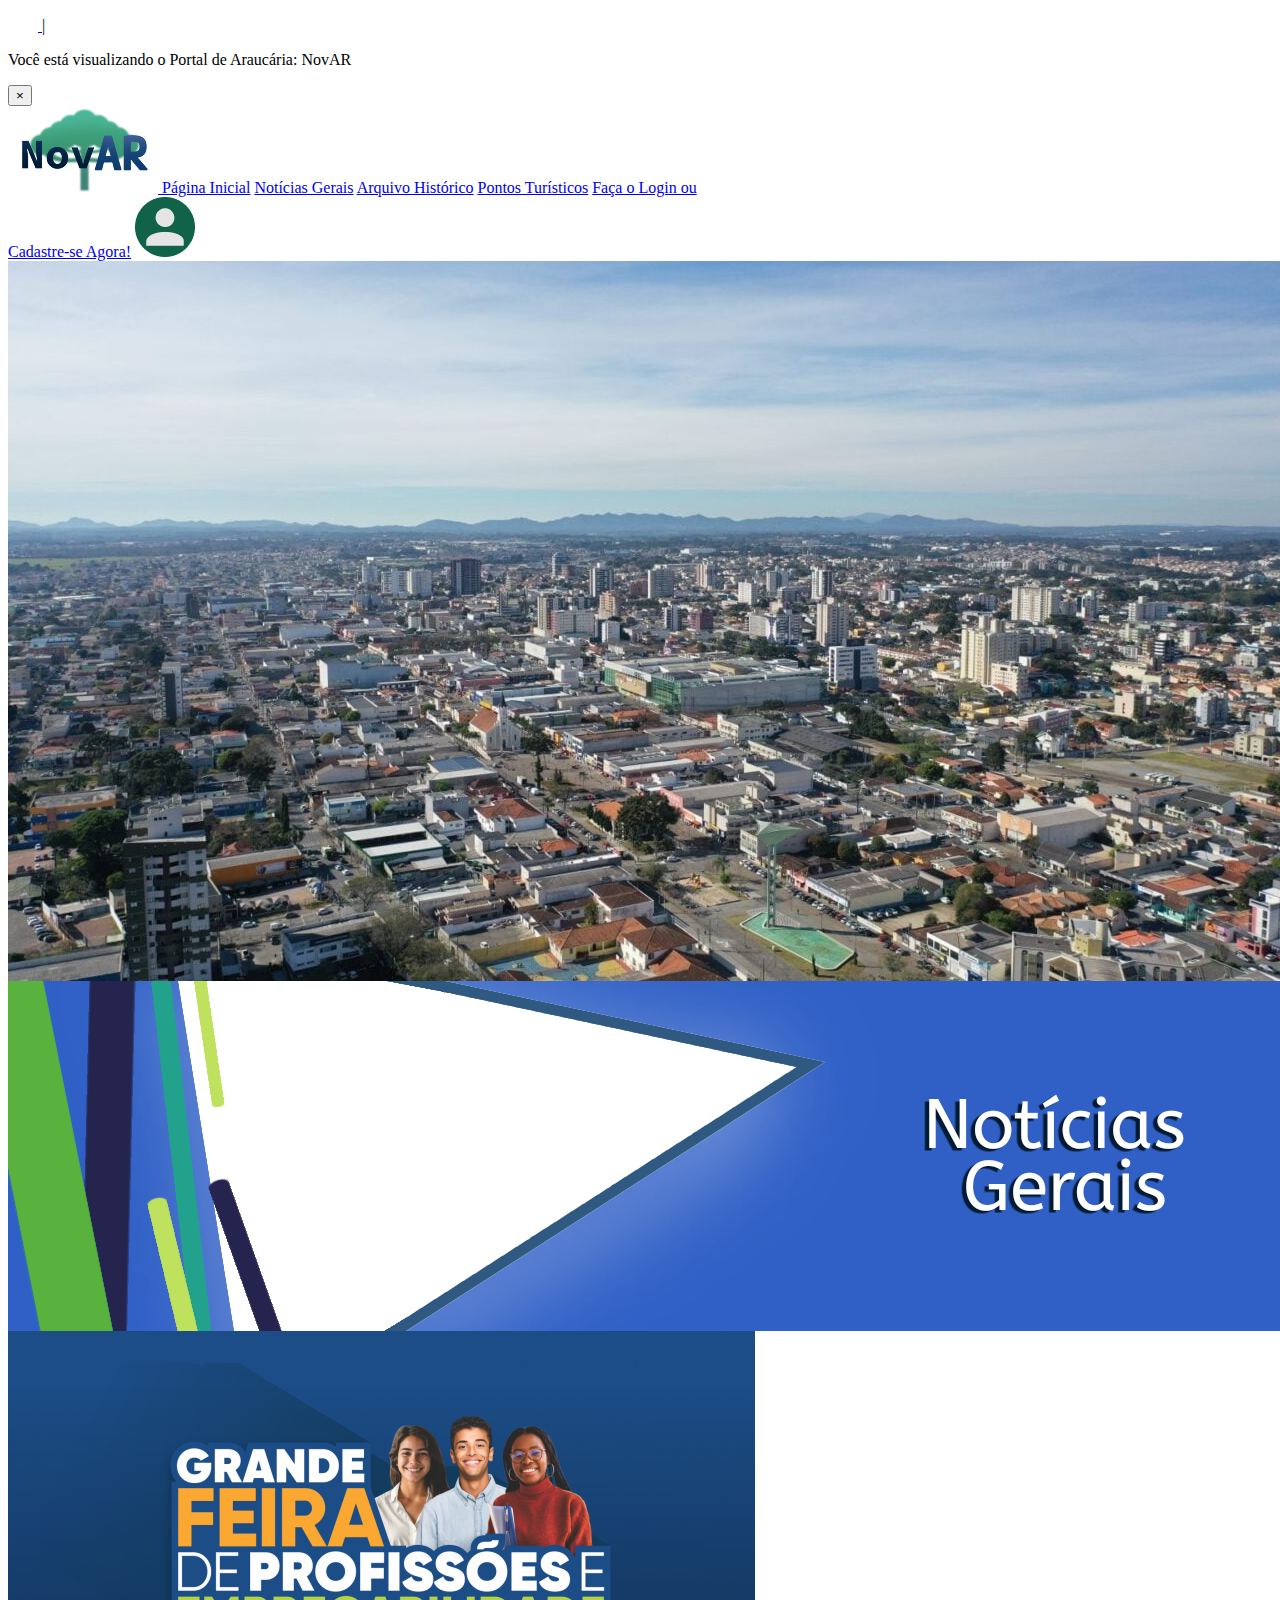
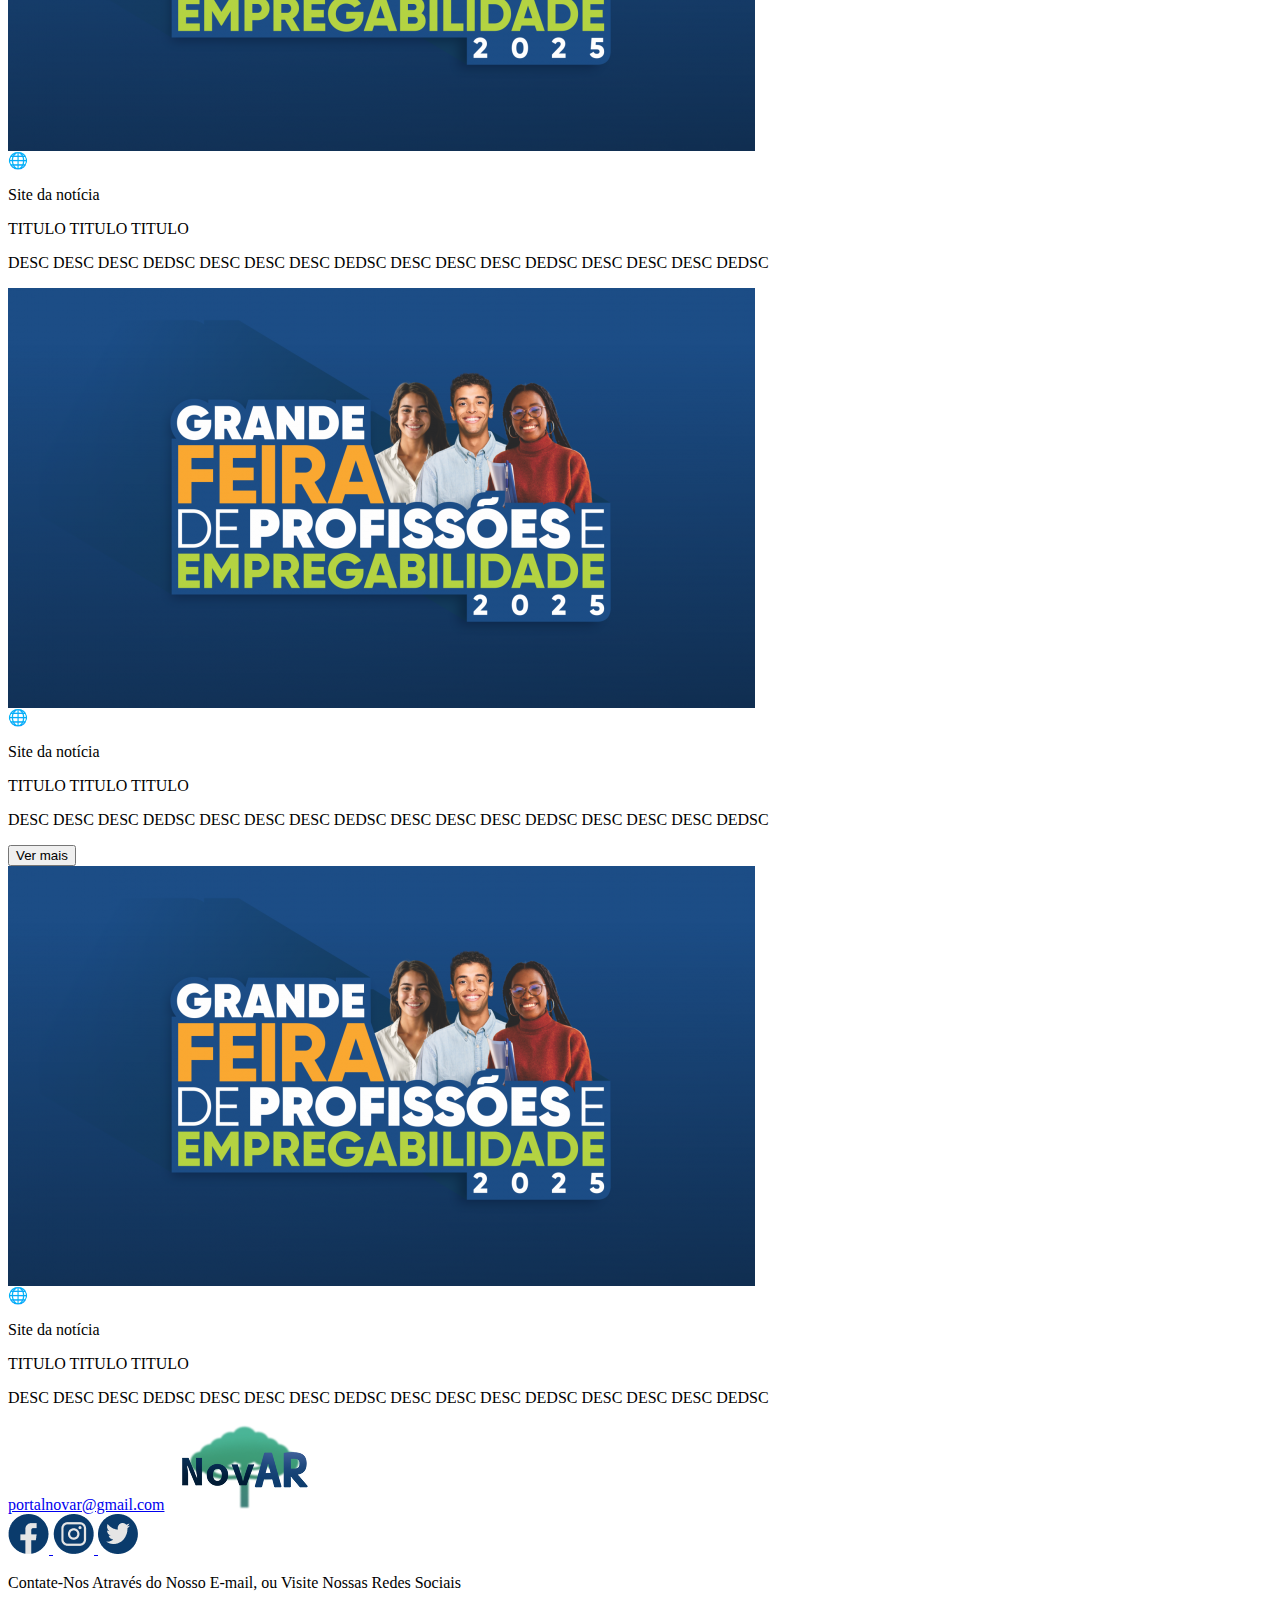
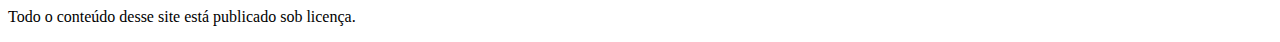
<file: ng.html>
<html lang="pt-br"><head>
    <meta charset="UTF-8">
    <meta name="viewport" content="width=device-width, initial-scale=1.0">
    <title>NovAR</title>
    <link rel="stylesheet" href="ng.css">
        <!-- Inter: 400 -->
    <link href="https://fonts.googleapis.com/css2?family=Inter:wght@400&amp;display=swap" rel="stylesheet">
        <!-- ABeeZee: 400 -->
    <link href="https://fonts.googleapis.com/css2?family=ABeeZee:wght@400&amp;display=swap" rel="stylesheet">
        <!-- Roboto: 400, 700 -->
    <link href="https://fonts.googleapis.com/css2?family=Roboto:wght@400;700&amp;display=swap" rel="stylesheet">
        <!-- Crimson Text: 400, 700 -->
    <link href="https://fonts.googleapis.com/css2?family=Crimson+Text:wght@400;700&amp;display=swap" rel="stylesheet">
        <!-- Roboto Condensed: 400, 700 -->
    <link href="https://fonts.googleapis.com/css2?family=Roboto+Condensed:wght@400;700&amp;display=swap" rel="stylesheet">
        <!-- Cormorant Garamond: 400 -->
    <link href="https://fonts.googleapis.com/css2?family=Cormorant+Garamond:wght@400&amp;display=swap" rel="stylesheet">
</head>

<body>
    <header>
        <div class="cabelo">
            <div class="piolho">
                <a class="loguinho" href="index.html">
                    <img src="imgs/loguinho.png" alt="Logo do aplicativo NovAR, a árvore de Araucária">
                </a>
                <span class="divisaocabelo">|</span>
            </div>
            <p class="textcabelo">Você está visualizando o Portal de Araucária: NovAR</p>
            <button class="xcabelo">×</button>
        </div>
    </header>

    <section class="cabecao">
            <a class="logo" href="index.html">
                <img src="imgs/logo.png" alt="Logo do aplicativo NovAR, a árvore de Araucária, com a palavra NOVAR na frente">
            </a>
            <a class="topnavegation" href="index.html" target="_self" rel="noopener">Página Inicial</a>
            <a class="topnavegation" href="ng.html" target="_self" rel="noopener">Notícias Gerais</a>
            <a class="topnavegation" href="ah.html" target="_self" rel="noopener">Arquivo Histórico</a>
            <a class="topnavegation" href="pt.html" target="_self" rel="noopener">Pontos Turísticos</a>
            <a class="topnavegation" href="cadlog.html" target="_self" rel="noopener">Faça o Login ou <br> Cadastre-se Agora!</a>
            <a class="perfil" href="perfil.html">
                <img src="imgs/perfil.png" alt="Acesse seu perfil">
            </a>
    </section>

    <div class="banner">
        <img class="bannerimg" src="imgs/notimg.jpg" alt="Imagem de Araucária">
        <img class="banner1" src="imgs/banner-ng.png" alt="Imagem de Araucária">
    </div>

    <section class="ngcontainer">
        <div class="bloconot">
            
            <div class="cardnot">
                <a class="noticia" href="htmls/ng.html">
                    <img src="imgs/capa-noticia0.png" alt="Capa da notícia">
                </a>
                <div class="font">
                    <span>🌐</span>
                    <p>Site da notícia</p>
                </div>

                <p class="titulo">TITULO TITULO TITULO</p>
                <p class="desc">DESC DESC DESC DEDSC DESC DESC DESC DEDSC DESC DESC DESC DEDSC DESC DESC DESC DEDSC</p>
            </div>

            <div class="cardnot">
                <a class="noticia" href="htmls/ng.html">
                    <img src="imgs/capa-noticia0.png" alt="Capa da notícia">
                </a>
                <div class="font">
                    <span>🌐</span>
                    <p>Site da notícia</p>
                </div>

                <p class="titulo">TITULO TITULO TITULO</p>
                <p class="desc">DESC DESC DESC DEDSC DESC DESC DESC DEDSC DESC DESC DESC DEDSC DESC DESC DESC DEDSC</p>
            
                <button class="butt">Ver mais </button>
            
            </div>

            <div class="cardnot">
                <a class="noticia" href="htmls/ng.html">
                    <img src="imgs/capa-noticia0.png" alt="Capa da notícia">
                </a>
                <div class="font">
                    <span>🌐</span>
                    <p>Site da notícia</p>
                </div>

                <p class="titulo">TITULO TITULO TITULO</p>
                <p class="desc">DESC DESC DESC DEDSC DESC DESC DESC DEDSC DESC DESC DESC DEDSC DESC DESC DESC DEDSC</p>
            </div>

        </div>
    </section>
    
    <footer>
        <div class="canela">
            <a class="gmail" href="mailto:portalnovar@gmail.com" target="_blank" rel="noopener">portalnovar@gmail.com</a>
            <a class="canlogo" href="index.html">
                <img src="imgs/logo.png" alt="Logo do aplicativo NovAR, a árvore de Araucária, com a palavra NOVAR na frente">
            </a>
            <div class="redes">
                <a class="redesocial" href="#" title="Facebook">
                    <img src="imgs/facebook.png" alt="Abra nossa pagina do facebook">
                </a>
                <a class="redesocial" href="#" title="Instagram">
                    <img src="imgs/insta.png" alt="Abra nossa pagina do instagram">
                </a>
                <a class="redesocial" href="#" title="Twitter">
                    <img src="imgs/twitter.png" alt="Abra nossa pagina do twitter">
                </a>
            </div>
        </div>
        <div class="tornozelo">
            <p class="torntxt">Contate-Nos Através do Nosso E-mail, ou Visite Nossas Redes Sociais</p>
            <p class="torntxt2">Todo o conteúdo desse site está publicado sob licença.</p>
        </div>
    </footer>

</body>
</html>
</file>
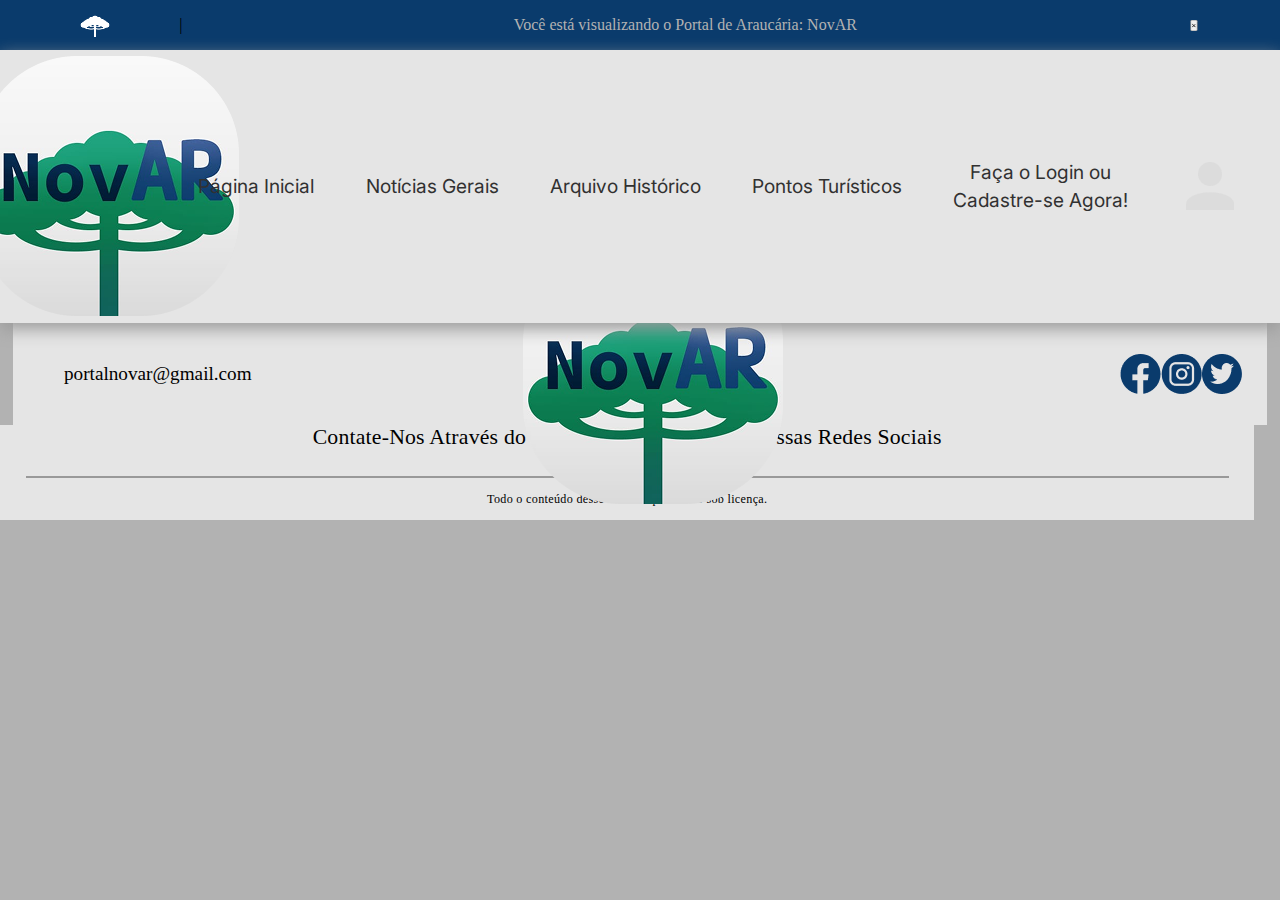
<file: pg.html>
<html lang="pt-br"><head>
    <meta charset="UTF-8">
    <meta name="viewport" content="width=device-width, initial-scale=1.0">
    <title>NovAR</title>
    <link rel="stylesheet" href="style.css">
        <!-- Inter: 400 -->
    <link href="https://fonts.googleapis.com/css2?family=Inter:wght@400&amp;display=swap" rel="stylesheet">
        <!-- ABeeZee: 400 -->
    <link href="https://fonts.googleapis.com/css2?family=ABeeZee:wght@400&amp;display=swap" rel="stylesheet">
        <!-- Roboto: 400, 700 -->
    <link href="https://fonts.googleapis.com/css2?family=Roboto:wght@400;700&amp;display=swap" rel="stylesheet">
        <!-- Crimson Text: 400, 700 -->
    <link href="https://fonts.googleapis.com/css2?family=Crimson+Text:wght@400;700&amp;display=swap" rel="stylesheet">
        <!-- Roboto Condensed: 400, 700 -->
    <link href="https://fonts.googleapis.com/css2?family=Roboto+Condensed:wght@400;700&amp;display=swap" rel="stylesheet">
        <!-- Cormorant Garamond: 400 -->
    <link href="https://fonts.googleapis.com/css2?family=Cormorant+Garamond:wght@400&amp;display=swap" rel="stylesheet">
</head>
<body>
    <header>
        <div class="cabelo">
            <div class="piolho">
                <a class="loguinho" href="index.html">
                    <img src="loguinho.png" alt="Logo do aplicativo NovAR, a árvore de Araucária">
                </a>
                <span class="divisaocabelo">|</span>
            </div>
            <p class="textcabelo">Você está visualizando o Portal de Araucária: NovAR</p>
            <button class="xcabelo">&times;</button>
        </div>
    </header>

    <section class="cabecao">
            <a class="logo" href="index.html">
                <img src="logo.png" alt="Logo do aplicativo NovAR, a árvore de Araucária, com a palavra NOVAR na frente">
            </a>
            <a class="topnavegation" href="pg.html" target="_self" rel="noopener">Página Inicial</a>
            <a class="topnavegation" href="https://www.google.com" target="_self" rel="noopener">Notícias Gerais</a>
            <a class="topnavegation" href="https://www.google.com" target="_self" rel="noopener">Arquivo Histórico</a>
            <a class="topnavegation" href="https://www.google.com" target="_self" rel="noopener">Pontos Turísticos</a>
            <a class="topnavegation" href="https://www.google.com" target="_self" rel="noopener">Faça o Login ou <br> Cadastre-se Agora!</a>
            <a class="perfil" href="login.html">
                <img src="perfil.png" alt="Acesse seu perfil">
            </a>
    </section>



    </footer>
    <div class="canela">
            <a class="gmail" href="mailto:portalnovar@gmail.com" target="_blank" rel="noopener">portalnovar@gmail.com</a>
            <a class="canlogo" href="index.html">
                <img src="logo.png" alt="Logo do aplicativo NovAR, a árvore de Araucária, com a palavra NOVAR na frente">
            </a>
            <div class="redes">
                <a class="redesocial" href="#" title="Facebook">
                    <img src="facebook.png" alt="Abra nossa pagina do facebook">
                </a>
                <a class="redesocial" href="#" title="Instagram">
                    <img src="insta.png" alt="Abra nossa pagina do instagram">
                </a>
                <a class="redesocial" href="#" title="Twitter">
                    <img src="twitter.png" alt="Abra nossa pagina do twitter">
                </a>
            </div>
        </div>
        <div class="tornozelo">
            <p class="torntxt">Contate-Nos Através do Nosso E-mail, ou Visite Nossas Redes Sociais</p>
            <p class="torntxt2">Todo o conteúdo desse site está publicado sob licença.</p>
        </div>
    </footer>

</body></html>
</file>
<file: ng.css>

</file>
<file: style.css>
*,
*::before,
*::after {
    margin: 0;
    padding: 0;
    box-sizing: border-box;
}

:root {
  --pretuncio: #313131;
  --carlos: #848484;
  --carlito: #999999;
  --baranco: #B2B2B2;
  --branco: #CCCCCC;
  --brancao: #E5E5E5;
  --bler: #4D69A6;
  --sonic: #305FC5;
  --mephiles: #0A3B6C;
  --petroleo: #021B34;
  --verdura: #106348;
  --verde: #1FA57F;
  --grama: #58B23D;
  --va: #BEE15E;
  --espere: #E7C84D;
  --amareluncio: #BF9230;
  --pare: #C33E3E;
  --vermelhuncio: #A32D2D;
  --ash: rgba(255, 255, 255, 0.2);
  --font-inter: 'Inter', Arial, Helvetica, sans-serif;
  --font-abeezee: 'ABeeZee', Arial, Helvetica, sans-serif;
  --font-roboto: 'Roboto', Arial, Helvetica, sans-serif;
  --font-crimson: 'Crimson Text', Georgia, 'Times New Roman', serif;
  --font-roboto-cond: 'Roboto Condensed', Arial, Helvetica, sans-serif;
  --font-cormorant: 'Cormorant Garamond', Georgia, serif;
}

/* Reset and base styles */
body {
  background-color: var(--baranco);
  justify-self: center;
  align-self: center;
}

/* cabecario 1 */
.cabelo {
  width: 100%;
  height: 4vw;
  max-width: 100%;
  max-height: 50px;
  background-color: var(--mephiles);
  display: flex;
  flex-direction: row;
  flex-shrink: 0;
  justify-content: space-between;
  align-items: center;
}

        .piolho {
          width: 8vw;
          display: flex;
          flex-direction: row;
          justify-content: space-between;
          align-items: center;
          gap: 4vw;
          margin: 0 5rem;
        }
        
                .loguinho {
                  size: 100%;
                  display: flex;
                }
            
                .divisaocabelo {
                  size: 100%;
                }
    
        .textcabelo {
          color: var(--baranco);
          font: var(--font-inter);
          font-style: normal;
          font-weight: 400;
        }
    
        .xcabelo {
          scale: 60%;
          margin: 0 5rem;
        }

/* cabecario 2*/
.cabecao {
  font-family: var(--font-inter);
  width: 100%;
  background: var(--brancao);
  color: var(--pretuncio);
  display: flex;
  flex-direction: row;
  justify-content: space-between;
  align-items: center;
  padding: 0.5vw 3vw;
  margin: 0 auto;
  gap: 1vw;
  box-shadow: 0 0.5vw 16px #999;
  position: relative;
  z-index: 10;
}

        .logo{
          display: flex;
          max-width: 5vw;
          justify-content: center;
          margin: 0 2rem;
        }

                .cabecao .logo img{
                  flex: 1;
                  margin: 0 2vw 0 3vw;
                }
        
        .topnavegation {
          font-family: inherit;
          font-style: normal;
          font-weight: 400;          
          font-size: 1.5vw;
          color: inherit;
          text-decoration: none;
          white-space: normal;
          line-height: 150%;
          display: flex; 
          flex-shrink: 0;
          flex-direction: row;
          text-align: center;
          gap: 2 rem;
          padding: 0 1.5vw;
          margin: auto;
          transition: color 0.3s ease;
        }
        
                .topnavegation:hover {
                  color: var(--verde);
                }

        .perfil{
          display: flex; 
          scale: 1;
        }

                .cabecao .perfil img{
                  flex: -1;
                  margin: 0 3vw 0 2vw;
                }

/* carrossel */
.carroselfilhadaputa{
  width: 100%;
  height: 85vh;
  display: flex;
  flex-direction:column;
  justify-content: center;
  align-items: center;
  position: relative;
  z-index: 9;
}
        
        .carrossel-container {
          max-width: 1570px;
          overflow: hidden;
          position: relative;
        }

        .carrossel-slides {
          width: 100%;
          display: flex;
          transition: transform 0.8s cubic-bezier(.77,0,.18,1);
        }

                .carrossel-slide {
                  min-width: 100%;
                  display: flex;
                  justify-content: center;
                  align-items: center;
                }

                .carrossel-slide img {
                  width: 100%;
                  height: auto;
                  max-height: 85vh;
                  display: block;
                  object-fit: cover;
                }

        .carrossel-seta {
          color: var(--brancao);
          top: 50%;
          transform: translateY(-50%);
          font-size: 2vw;
          width: 4vw;
          height: 4vw;
          background: none;
          border: none;
          cursor: pointer;
          transition: background 0.25s;
          display: flex;
          position: absolute;
          justify-content: center;
          align-items: center;
          z-index: 9;
        }
                .carrossel-seta-esquerda {
                  left: 1vw;
                }
                .carrossel-seta-direita {
                  right: 1vw;
                }

        .carrossel-indicadores {
          position: absolute;
          left: 10vw;
          bottom: 90px;
          display: flex;
          gap: 15px;
          z-index: 2;
        }
                .carrossel-indicador {
                  width: 14px; height: 14px;
                  border-radius: 50%;
                  background: var(--branco);
                  border: 3px solid var(--mephiles);
                  cursor: pointer;
                  transition: 0.3s;
                }
                
                .carrossel-indicador.ativo {
                  background: var(--mephiles);
                  border: 3px solid var(--branco);
                }

        .txtcarr {
          position: absolute;
          left: 0;
          top: 20%;
          width: 66.666%;
          height: 60.666%;
          max-width: none;
          min-width: 320px;
          color: var(--branco);
          line-height: 1.3;
          display: flex;
          flex-direction: column;
          justify-content: flex-start;
          margin: 0 0 0 8%;
          z-index: 2;
          font-family: var(--font-abeezee);
          font-style: normal;
          font-size: 1.5rem;
          letter-spacing: 0.7px;
          padding: 0 0 0 2vw;
          text-align: left;
          word-break: break-word;
          white-space: normal;
        }
        
                .txtcarr h1, .txtcarr h2 {
                  margin: 1% 4%;
                  font-weight: 400;
                  text-align: left;
                }
                                
        .butt{
          background: var(--baranco);
          color: var(--mephiles);
          max-width: 20%;
          line-height: 2vw;
          font-family: var(--font-roboto);
          font-style: normal;
          font-weight: 400;
          font-size: 100%;
          letter-spacing: 0.5px;
          border: none;
          justify-content: space-around;
          display: flex;
          flex-direction: row;
          margin: 2% 10vw;
          padding: 0.5rem;
          gap: 0.2rem;
          cursor: pointer;
          transition: background 0.2s;
        }

        .buttset {
          display: flex;
          transform: scaleX(0.7) scaleY(1.7);
          color: var(--mephiles);
          transition: filter 0.2s;
        }
                .butt:hover {
                  background: var(--verdura);
                  color: var(--branco);
                }
                .butt:hover .buttset {
                  color: var(--branco);
                }
        

.gradiente-entre {
  position: absolute;
  left: 0;
  top: 0;
  width: 100%;
  height: 100%; 
  z-index: 0000000000000000;
  pointer-events: none;
  background: linear-gradient(90deg, #2B4886 8.17%, rgba(48, 95, 197, 0) 80.77%); 
}

/* noticias recentes */
.notrec {
  width: 100vw;
  padding: 2vw 0 3vw 0;
  background: var(--branco);
}

        .notrec h1 {
          font-family: var(--font-abeezee);
          font-style: normal;
          font-size: 2.5rem;
          font-weight: 400;
          text-align: center;
          color: var(--mephiles);
          margin-bottom: 2vw;
          letter-spacing: 1px;
        }

        .bloconot {
          display: flex;
          justify-content: center;
          gap: 2vw;
          flex-wrap: wrap;
          width: 90vw;
          margin: 0 auto;
        }

                .cardnot {
                  width: 27vw;
                  min-width: 250px;
                  max-width: 350px;
                  padding: 1vw;
                  display: flex;
                  border: 1.25px solid var(--carlito);
                  box-shadow: ;
                  flex-direction: column;
                  align-items: flex-start;
                  margin-bottom: 1.5vw;
                }

                        .cardnot .site {
                          font-family: var(--font-roboto);
                          font-size: 1rem;
                          color: var(--pretuncio);
                          font-weight: 400;
                          margin: 0 0 0.5vw 0.5vw;
                        }
                                .cardnot .noticia img {
                                  width: 100%;
                                  max-height: 275px;
                                  object-fit: contain;
                                  background: var(--carlito);
                                }

                        .cardnot .subtitulo {
                          font-family: var(--font-crimson);
                          font-weight: 400;
                          font-size: 1.1rem;
                          line-height: 125%;
                          color: var(--pretuncio);
                          margin: 0.7vw 0.4vw 0.2vw 0.4vw;
                          text-align: center;
                        }

                        .cardnot .cliquenot {
                          font-family: var(--font-roboto-cond);
                          font-size: 1rem;
                          color: var(--sonic);
                          margin: 1vw 0.25vw 0;
                          align-self: center;
                          text-decoration: none;
                          display: inline-block;
                          transition: color 0.2s;
                          
                        }
                                .cardnot .cliquenot:hover {
                                  color: var(--sonic);
                                  text-decoration: underline;
                                }

                .not2 {
                  width: 100%;
                  display: flex;
                  align-items: flex-start;
                  gap: 0.5vw;
                  margin-top: 1vw;
                  border-top: 1px solid var(--baranco);
                  padding-top: 0.8vw;
                }

                        .not2 .infonot {
                          width: 2vw;
                          height: 2vw;
                          min-width: 48px;
                          min-height: 32px;
                          background: var(--carlito);
                          margin-right: 0.5vw;
                          border-radius: 4px;
                        }

                        .not2 p {
                          font-family: var(--font-crimson);
                          font-style: normal;
                          font-weight: 400;
                          font-size: 0.9rem;
                          line-height: 120%;
                          color: var(--carlito);
                          margin: 0;
                        }

/* conheça o nosso app */
.appinfo {
  width: 100vw;
  background: var(--brancao);
  box-sizing: border-box;
  padding: 2.5vw 0 2vw 0;
}

        .appinfo .title {
          font-family: var(--font-abeezee);
          font-style: normal;
          font-size: 2.5rem;
          font-weight: 400;
          text-align: center;
          color: var(--verdura);
          margin-bottom: 2vw;
          letter-spacing: 1px;
        }

        .appinfo .row {
          display: flex;
          align-items: center;
          justify-content: center;
          gap: 2vw;
          width: 90vw;
          margin: 0 auto;
        }

                .appinfo .imgbox img {
                  width: 8vw;
                  min-width: 90px;
                  max-width: 130px;
                  border-radius: 20px;
                  background: var(--baranco);
                  box-shadow: 0 2px 6px var(--ash);
                }

        .appinfo .desc {
          max-width: 32vw;
          min-width: 220px;
          font-size: 1.09rem;
          color: var(--pretuncio);
        }

        .appinfo .butt {
          display: inline-block;
          margin-top: 1vw;
          background: var(--bler);
          color: var(--branco);
          font-size: 1rem;
          font-weight: 500;
          padding: 0.7em 2.2em;
          border: none;
          border-radius: 3px;
          text-decoration: none;
          transition: background 0.2s;
          letter-spacing: 0.5px;
          box-shadow: 0 2px 8px var(--ash);
          cursor: pointer;
        }
                .appinfo .butt:hover {
                  background: var(--sonic);
                }

/* sobre a ideia */
.ideiainfo {
  width: 100vw;
  background: var(--branco);
  box-sizing: border-box;
  padding: 2vw 0 2vw 0;
  margin-top: 0;
}

        .ideiainfo .title {
          text-align: center;
          color: var(--espere);
          font-size: 1.5rem;
          font-weight: 500;
          letter-spacing: 1px;
          margin-bottom: 1.2vw;
        }

        .ideiainfo .row {
          display: flex;
          align-items: center;
          justify-content: center;
          gap: 2vw;
          width: 90vw;
          margin: 0 auto;
        }

        .ideiainfo .desc {
          max-width: 34vw;
          min-width: 220px;
          font-size: 1.08rem;
          color: var(--pretuncio);
        }

        .ideiainfo .butt {
          display: inline-block;
          background: var(--bler);
          color: var(--branco);
          font-size: 1rem;
          font-weight: 500;
          padding: 0.7em 2.2em;
          border: none;
          border-radius: 3px;
          text-decoration: none;
          transition: background 0.2s;
          letter-spacing: 0.5px;
          box-shadow: 0 2px 8px var(--ash);
          cursor: pointer;
          margin-left: 2vw;
        }

                .ideiainfo .butt:hover {
                  background: var(--sonic);
                }













 
/* Footer */
footer {
  color: var(--bler);
  background: linear-gradient(180deg, #FFFFFF 0%, #0A3B6C 100%);
  padding: 1.5vw 2vw;
  display: flex;
  flex-direction: column;
  align-items: center;
}



.footer {
  background: #f2f5fa;
  border-radius: 8px 8px 0 0;
  margin: 2rem auto 0 auto;
  padding: 1.5rem 2rem 0.5rem 2rem;
  box-shadow: 0 2px 12px 0 rgba(30,30,50,0.07);
  width: 90%;
  max-width: 1050px;
  font-family: 'Montserrat', Arial, sans-serif;
}
.footer-conheca {
  width: 100%;
  margin-bottom: 2.5rem;
  text-align: center;
}
.footer-conheca h2 {
  color: #a6282a;
  font-size: 2.3rem;
  letter-spacing: 0.02em;
  margin-bottom: 1.8rem;
  font-weight: 600;
}
.conheca-cards {
  display: flex;
  gap: 2rem;
  justify-content: center;
  flex-wrap: wrap;
}
.conheca-card {
  background: #fff;
  border-radius: 8px;
  box-shadow: 0 8px 18px 0 rgba(30,30,50,0.14);
  width: 230px;
  min-height: 340px;
  display: flex;
  flex-direction: column;
  align-items: center;
  overflow: hidden;
}
.conheca-img {
  width: 100%;
  height: 140px;
  background: #c4c4c4;
  border-bottom: 3px solid #e0e3ea;
}
.conheca-info {
  padding: 1.1rem 1rem 0.8rem 1rem;
  text-align: center;
}
.conheca-nome {
  margin: 0.5rem 0 0.4rem 0;
  font-size: 1.2rem;
  font-weight: 700;
  letter-spacing: 0.04em;
}
.conheca-info p {
  margin: 0.3rem 0 0.7rem 0;
  font-size: 1rem;
  line-height: 1.28;
  color: #333;
  font-weight: 500;
}
.conheca-info small {
  color: #222;
  font-size: 0.92rem;
  letter-spacing: 0.01em;
}

.footer-saiba-mais {
  width: 100%;
  display: flex;
  justify-content: center;
  margin: 2.2rem 0 2.2rem 0;
}

.footer-saiba-mais button {
  background: linear-gradient(180deg, #2d4e77 0%, #233d5c 100%);
  color: var(--brancao);
  font-family: 'Montserrat', Arial, sans-serif;
  font-size: 1.25rem;
  font-weight: 700;
  padding: 0.9rem 2.2rem;
  border: none;
  box-shadow: 0 4px 12px 0 rgba(40,70,130,0.16);
  cursor: pointer;
  letter-spacing: 0.04em;
  transition: background 0.18s, box-shadow 0.18s, transform 0.13s;
  text-transform: uppercase;
}

.footer-saiba-mais button:hover,
.footer-saiba-mais button:focus {
  background: linear-gradient(180deg, #385d92 0%, #304c7a 100%);
  box-shadow: 0 6px 18px 0 rgba(40,70,130,0.24);
  transform: translateY(-2px) scale(1.03);
  outline: none;
}

.footer-content {
  display: flex;
  flex-wrap: wrap;
  align-items: center;
  justify-content: space-between;
  text-align: center;
  margin-bottom: 1.2rem;
}

.footer-email {
  flex: 1 1 180px;
  color: #3d4a6e;
  font-size: 1rem;
  text-align: left;
}

.footer-email a {
  color: #3d4a6e;
  text-decoration: none;
  font-weight: 500;
}

.footer-logo {
  flex: 1 1 180px;
  display: flex;
  align-items: center;
  justify-content: center;
}
.novar-logo {
  height: 65px;
  width: auto;
  margin: 0 auto;
  display: block;
}

.footer-social {
  flex: 1 1 180px;
  display: flex;
  justify-content: flex-end;
  gap: 1.2rem;
}
.footer-social img {
  width: 28px;
  height: 28px;
  filter: grayscale(0.2) brightness(1.3);
  transition: filter 0.2s;
}
.footer-social a:hover img {
  filter: brightness(1.1) contrast(1.4);
}

.footer-contact {
  width: 100%;
  margin-top: 1rem;
  color: #4660a5;
  font-size: 1.13rem;
  font-weight: 500;
}

.footer-bottom {
  margin-top: 0.95rem;
  border-top: 1px solid #b8c2dc;
  font-size: 0.92rem;
  color: #888ea6;
  padding-top: 0.5rem;
  text-align: center;
  letter-spacing: 0.01em;
}


        .canela {
          background: var(--brancao);
          width: 98%;
          height: 8vw;
          display: flex;
          flex-direction: row;
          align-items: center;
          justify-content: space-around;
          padding: 1vw 2vw;
          margin: 0 auto;
        }

                .gmail {
                  color: inherit;
                  text-decoration: none;
                  font-size: 1.5vw;
                  text-align: left;
                  display: flex;
                  flex: 1;
                  padding: 0 0 0 2vw;
                }
                
                .canlogo {
                  justify-content: center;
                  display: flex;
                  flex: 1;
                  scale: 1;
                }
        
                        .canela .canlogo img{
                          flex: -1;
                          margin: 1vw 2vw;
                        }
                        
                .redes {
                  display: flex;
                  flex: 1;
                  justify-content: right;
                  gap: 0;
                }

                        .redesocial{
                          justify-content: center;
                          display: flex;
                          scale: 1;
                          object-fit: contain;
                          filter: grayscale(0%);
                          transition: filter 0.2s;
                        }

                                .redesocial img:hover {
                                  filter: brightness(1.2);
                                }

        .tornozelo {
          background: var(--brancao);
          width: 98%;
          display: flex;
          flex-direction: column;
          align-items: space-around;
          padding: 0vw 2vw 1vw 2vw;
          box-sizing: border-box;
        }
        
                .torntxt {
                  font-size: 1.7vw;
                  text-align: center;
                  letter-spacing: 0.2px;
                  margin: 0 0 0.6vw 0;
                  padding: 0 0 2vw;
                  border-bottom: 2px solid var(--carlito);
                }
        
                .torntxt2 {
                  font-size: 0.95vw;
                  align-self: center;
                  letter-spacing: 0.3px;
                  margin: 0.5vw 0 0 0;
                }





















/* celulares */
@media (max-width: 600px) {
  body {
    padding: 0;
    font-size: 1rem;
    background-color: var(--baranco);
  }

  /* cabecario 1 */
  .cabelo {
    height: 10vw;
    flex-direction: column;
    max-height: none;
    gap: 2vw;
    padding: 1vw 0;
  }

  .textcabelo {
    font-size: 5vw;
    text-align: center;
    padding: 0.5em 0;
    line-height: 1.2;
  }

  .loguinho, .piolho, .divisaocabelo, .xcabelo {
    display: none !important;
  }

  /* cabecario 2 */
  .cabecao {
    flex-direction: column;
    padding: 4vw 2vw;
    gap: 2vw;
    min-width: 100%;
    font-size: 1rem;
    box-shadow: none;
  }

  .logo {
    max-width: 18vw;
    margin: 0 0 2vw 0;
    justify-content: center;
  }

  .cabecao .logo img {
    margin: 0;
    width: 16vw;
    height: auto;
  }

  .topnavegation {
    font-size: 1.1em;
    flex-direction: column;
    align-items: flex-start;
    text-align: left;
    gap: 2vw;
    padding: 0;
    margin: 0;
    width: 100%;
  }

  .perfil {
    display: none !important;
  }

  /* carrossel */
  .carroselfilhadaputa,
  .carrossel-container,
  .carrossel-slides,
  .carrossel-slide,
  .carrossel-slide img,
  .carrossel-seta,
  .carrossel-seta-esquerda,
  .carrossel-seta-direita,
  .carrossel-indicadores,
  .carrossel-indicador,
  .gradiente-entre,
  .txtcarr,
  .butt, .buttset {
    display: none !important;
  }

  /* notícias recentes */
  .notrec,
  .notrec h1,
  .bloconot,
  .notcard,
  .notcard .site,
  .notcard .not img,
  .notcard .titulo,
  .notcard .sitenot,
  .notinf,
  .notinf .infobox,
  .notinf p {
    display: none !important;
  }

  /* appinfo */
  .appinfo {
    padding: 4vw 0 2vw 0;
    background: var(--card-bg);
    width: 100vw;
  }

  .app-title {
    font-size: 1.3rem;
    margin-bottom: 4vw;
    text-align: center;
    padding: 0 3vw;
  }

  .app-row {
    flex-direction: column;
    align-items: center;
    gap: 4vw;
    width: 98vw;
    margin: 0 auto;
  }

  .app-imgbox img {
    width: 40vw;
    min-width: 70px;
    max-width: 180px;
    margin-bottom: 3vw;
  }

  .app-desc {
    font-size: 1rem;
    max-width: 95vw;
    min-width: 0;
    text-align: center;
    margin-bottom: 3vw;
    padding: 0 5vw;
  }

  .app-btn {
    font-size: 1rem;
    padding: 0.8em 2em;
    margin: 2vw auto 0 auto;
    display: block;
    width: 80vw;
    max-width: 240px;
    text-align: center;
  }

  /* ideiainfo */
  .ideiainfo {
    padding: 4vw 0 2vw 0;
    background: var(--app-bg);
    width: 100vw;
  }

  .ideia-title {
    font-size: 1.1rem;
    margin-bottom: 4vw;
    text-align: center;
    padding: 0 3vw;
  }

  .ideia-row {
    flex-direction: column;
    align-items: center;
    gap: 4vw;
    width: 98vw;
    margin: 0 auto;
  }

  .ideia-desc {
    font-size: 1rem;
    max-width: 95vw;
    min-width: 0;
    text-align: center;
    margin-bottom: 3vw;
    padding: 0 5vw;
  }

  .ideia-btn {
    font-size: 1rem;
    padding: 0.8em 2em;
    margin: 2vw auto 0 auto;
    display: block;
    width: 80vw;
    max-width: 240px;
    text-align: center;
  }

  /* Footer */
  footer {
    padding: 3vw 1vw;
    font-size: 0.95rem;
  }

  .canela {
    flex-direction: column;
    width: 100%;
    height: auto;
    padding: 2vw 2vw;
    gap: 2vw;
  }

  .gmail, .canlogo, .redes {
    font-size: 1em;
    padding: 2vw 0;
    flex: unset;
    width: 100%;
    justify-content: center;
    text-align: center;
  }

  .canlogo img {
    width: 18vw;
    margin: 0 auto;
    display: block;
  }

  .redesocial img {
    width: 9vw;
    height: auto;
    margin: 0 1vw;
  }

  .tornozelo {
    padding: 2vw 2vw 2vw 2vw;
    width: 100%;
    font-size: 1em;
  }

  .torntxt {
    font-size: 1.2em;
    border-bottom: 1px solid var(--carlito);
    padding-bottom: 2vw;
    margin-bottom: 2vw;
  }

  .torntxt2 {
    font-size: 1em;
    margin-top: 1vw;
  }
}
</file>
